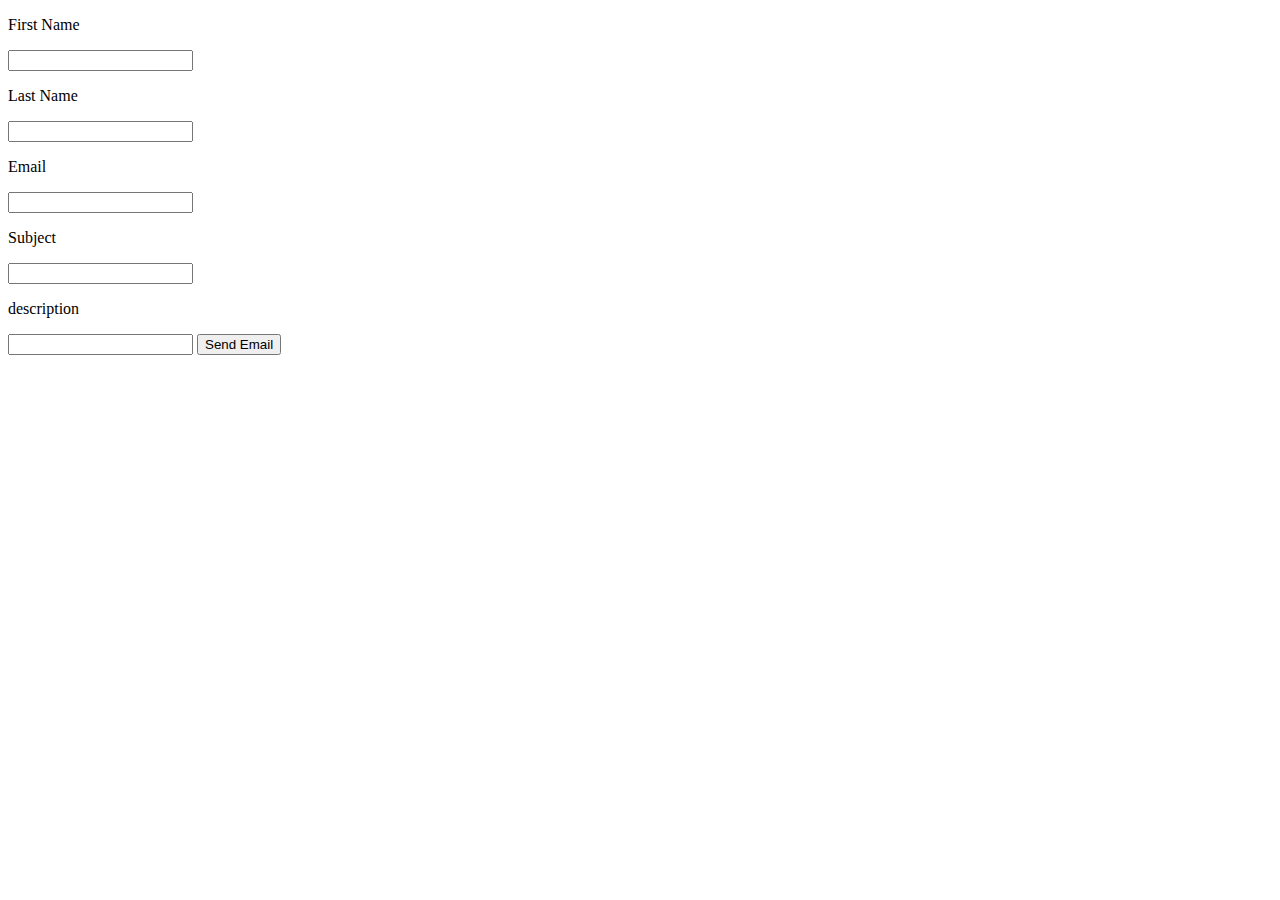
<file: Basic Contact Form/index.html>
<!DOCTYPE html>

<html>
    <head>
        <meta charset="utf-8">
        <meta http-equiv="X-UA-Compatible" content="IE=edge">
        <title></title>
        <meta name="description" content="">
        <meta name="viewport" content="width=device-width, initial-scale=1">
        <link rel="stylesheet" href="">
    </head>
    <body>

        <form action="{{  url_for('receive_data')  }}", method="post">
            <p>First Name</p> <input type="text" name="firstname">
            <p>Last Name</p> <input type="text" name="lastname">
            <p>Email</p> <input type="text" name="email">
            <p>Subject</p> <input type="text" name="subject">
            <p>description</p> <input type="text" name="desc">
            <button>Send Email</button>


        </form>
        
        <script src="" async defer></script>
    </body>
</html>
</file>
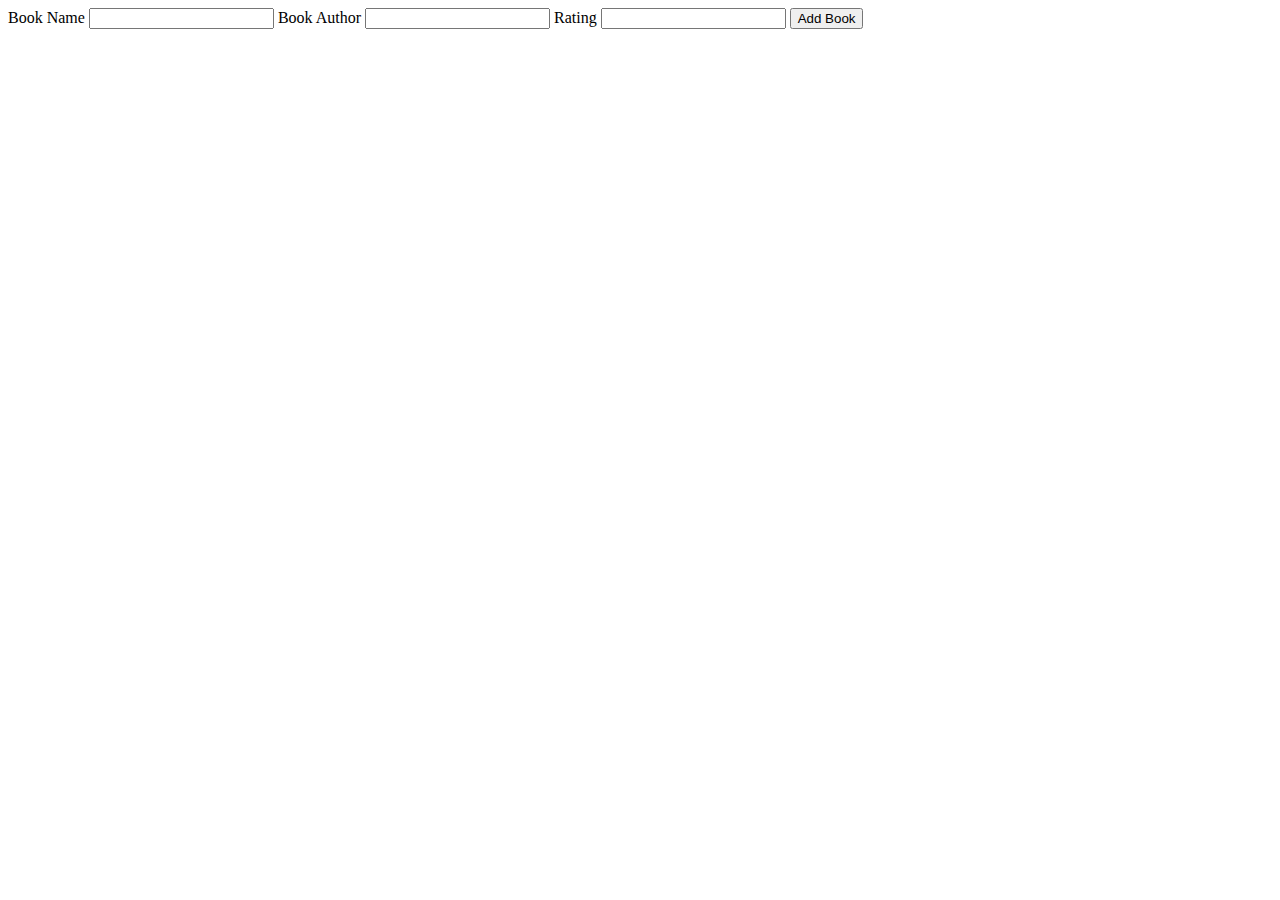
<file: BookRatingLibrary/templates/add.html>
<!DOCTYPE html>
<html lang="en">
  <head>
    <meta charset="UTF-8" />
    <title>Add Book</title>
  </head>
  <body>
    <form action="{{  url_for('add')  }}" method="POST">
      <label>Book Name</label>
      <input type="text" name="Title"/>
      <label>Book Author</label>
      <input type="text" name="Author"/>
      <label>Rating</label>
      <input type="text" name="Rating"/>
      <button type="submit">Add Book</button>
    </form>
  </body>
</html>
</file>
